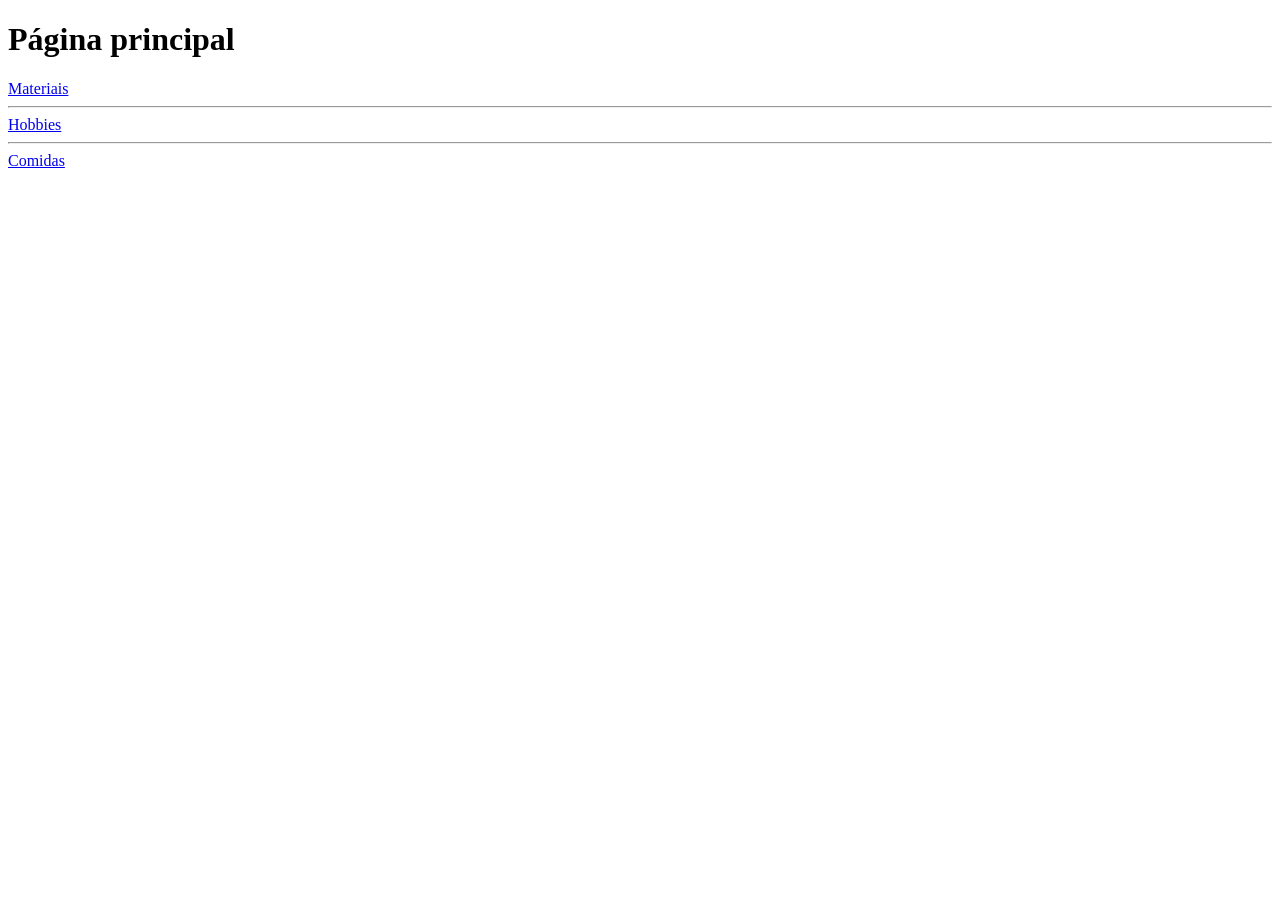
<file: index.html>
<!DOCTYPE html>
<html lang="en">
<head>
    <meta charset="UTF-8">
    <meta name="viewport" content="width=device-width, initial-scale=1.0">
    <title>Atividade</title>
</head>
<body>
    <h1>Página principal</h1>

    <a href="pagina1.html">Materiais</a>
    <hr>
    <a href="pagina2.html">Hobbies</a>
    <hr>
    <a href="pagina3.html">Comidas</a>

</body>
</html>
</file>
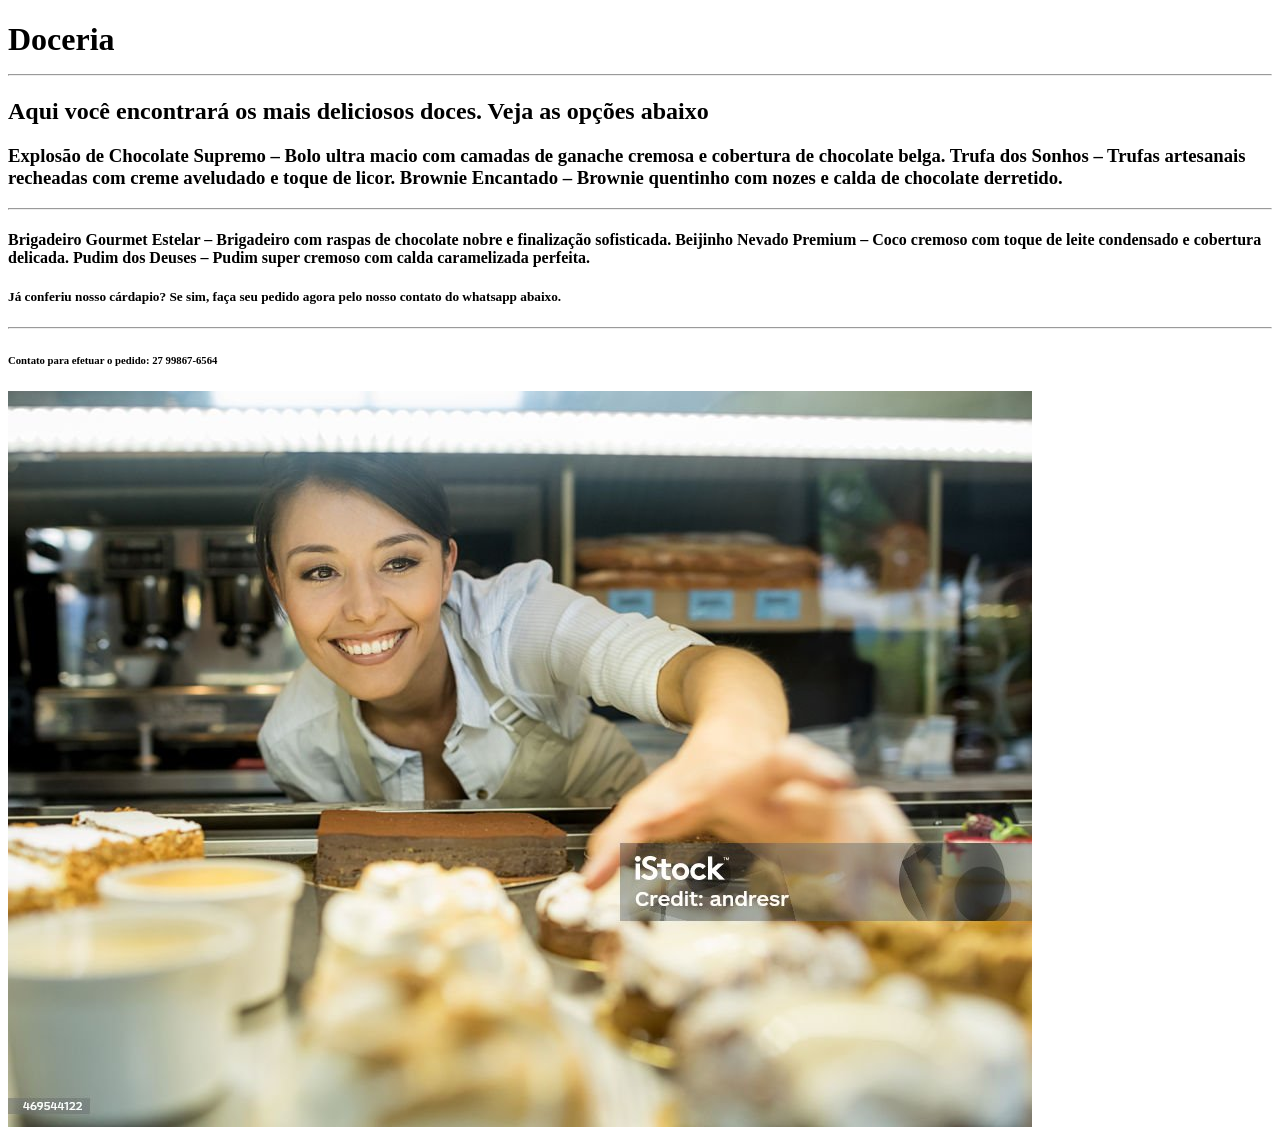
<file: index2.html>
<!DOCTYPE html>
<html lang="en">
<head>
    <meta charset="UTF-8">
    <meta name="viewport" content="width=device-width, initial-scale=1.0">
    <title>Confeitaria</title>
</head>
<body>
    <h1>Doceria
    <hr>
    <h2>Aqui você encontrará os mais deliciosos doces. Veja as opções abaixo</h2>
    <h3>Explosão de Chocolate Supremo – Bolo ultra macio com camadas de ganache cremosa e cobertura de chocolate belga.
        Trufa dos Sonhos – Trufas artesanais recheadas com creme aveludado e toque de licor.
        Brownie Encantado – Brownie quentinho com nozes e calda de chocolate derretido.</h3>
    <hr>   
    <h4>Brigadeiro Gourmet Estelar – Brigadeiro com raspas de chocolate nobre e finalização sofisticada.
        Beijinho Nevado Premium – Coco cremoso com toque de leite condensado e cobertura delicada.
        Pudim dos Deuses – Pudim super cremoso com calda caramelizada perfeita.</h4>
    <h5>Já conferiu nosso cárdapio? Se sim, faça seu pedido agora pelo nosso contato do whatsapp abaixo.</h5>
    <hr>
    <h6>Contato para efetuar o pedido: 27 99867-6564</h6>
    <img src="Doceria.jpg" alt="Mulher sorrindo enquanto mexe na vitrine de uma doceria">

</body>
</html>
</file>
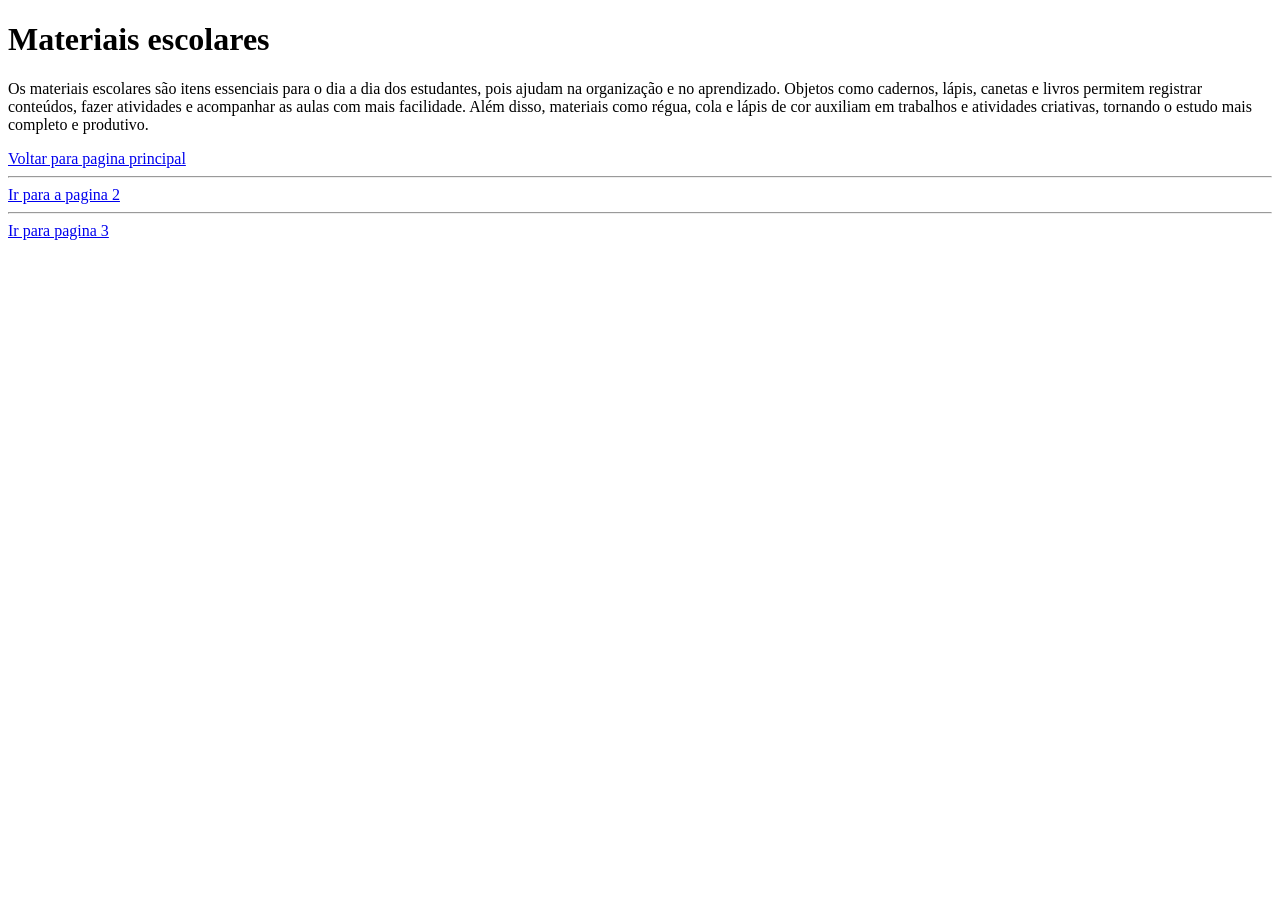
<file: pagina1.html>
<!DOCTYPE html>
<html lang="en">
<head>
    <meta charset="UTF-8">
    <meta name="viewport" content="width=device-width, initial-scale=1.0">
    <title>Atividade</title>
</head>
<body>
    <h1>Materiais escolares</h1>

    <p>
        Os materiais escolares são itens essenciais para o dia a dia dos estudantes,
         pois ajudam na organização e no aprendizado. Objetos como cadernos, lápis, 
         canetas e livros permitem registrar conteúdos, fazer atividades e acompanhar as aulas com mais facilidade.
          Além disso, materiais como régua, cola e lápis de cor auxiliam em trabalhos e atividades criativas, 
          tornando o estudo mais completo e produtivo.
    </p>

    <a href="index.html">Voltar para pagina principal</a>
    <hr>
    <a href="pagina2.html">Ir para a pagina 2</a>
    <hr>
    <a href="pagina3.html">Ir para pagina 3</a>
</body>
</html>
</file>
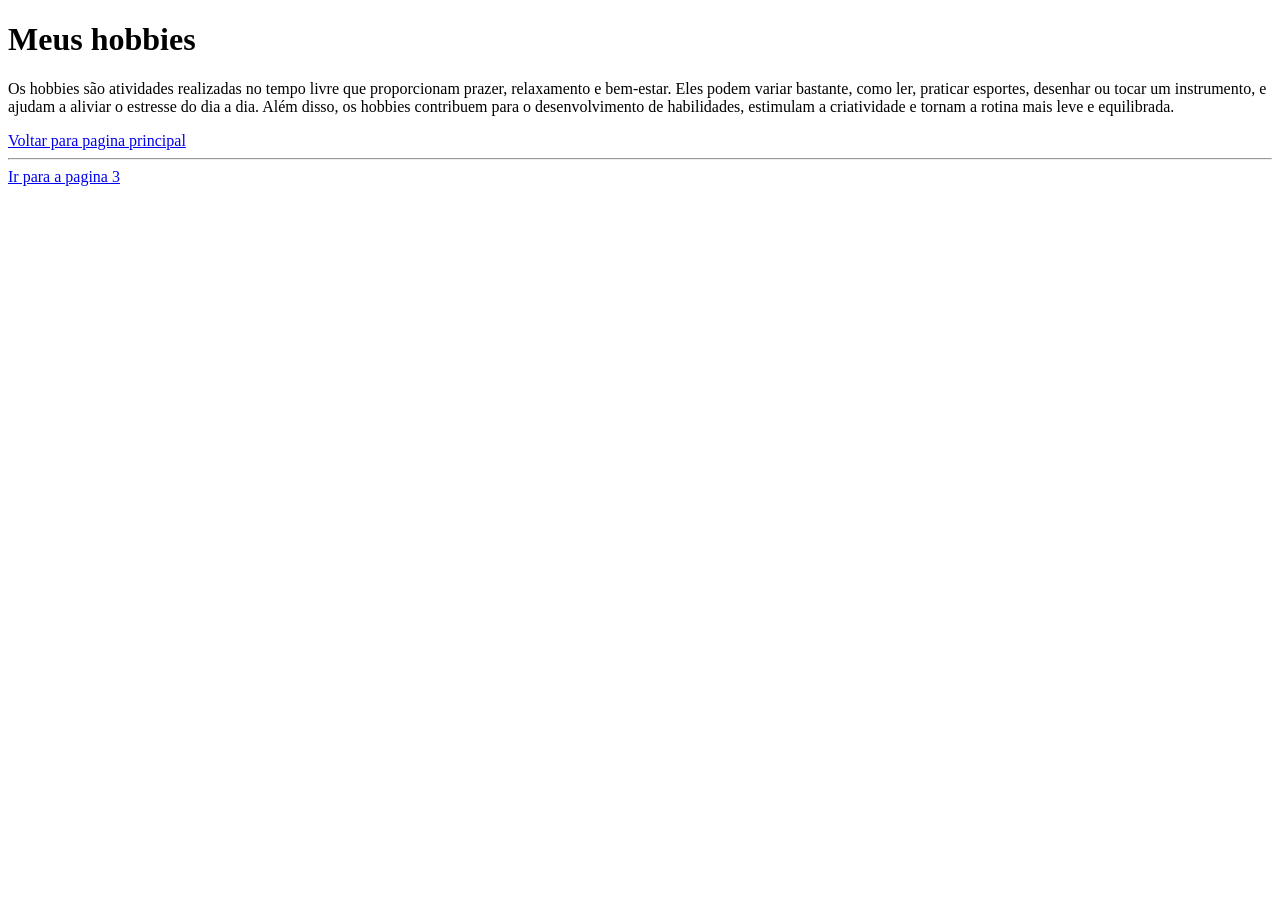
<file: pagina2.html>
<!DOCTYPE html>
<html lang="en">
<head>
    <meta charset="UTF-8">
    <meta name="viewport" content="width=device-width, initial-scale=1.0">
    <title>Atividade</title>
</head>
<body>
    <h1>Meus hobbies</h1>
    <p>Os hobbies são atividades realizadas no tempo livre que proporcionam prazer,
         relaxamento e bem-estar. Eles podem variar bastante, como ler, praticar esportes, 
         desenhar ou tocar um instrumento, e ajudam a aliviar o estresse do dia a dia. 
         Além disso, os hobbies contribuem para o desenvolvimento de habilidades, 
         estimulam a criatividade e tornam a rotina mais leve e equilibrada.
        </p>
 
        <a href="index.html">Voltar para pagina principal</a>
        <hr>
        <a href="pagina3.html">Ir para a pagina 3</a>

</body>
</html>
</file>
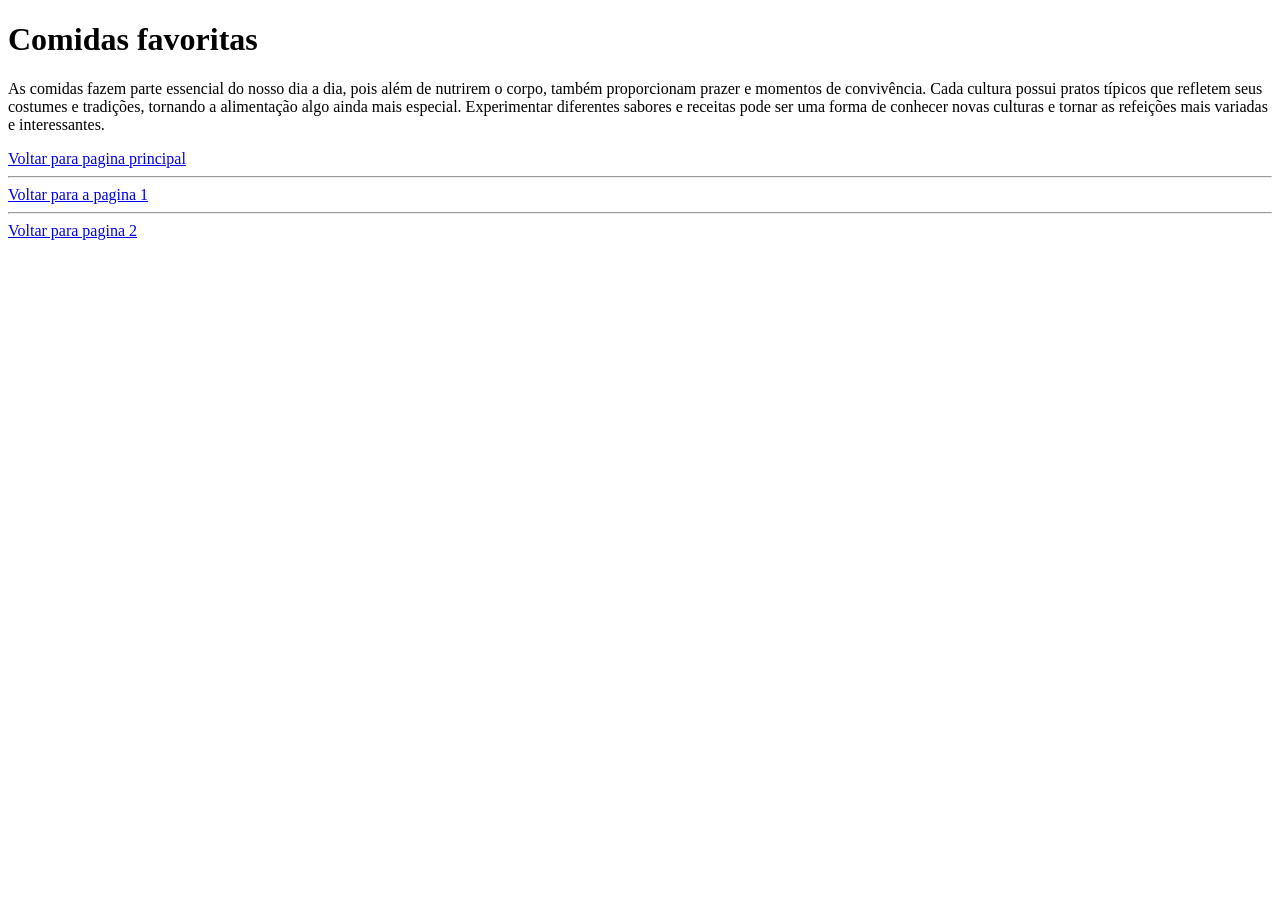
<file: pagina3.html>
<!DOCTYPE html>
<html lang="en">
<head>
    <meta charset="UTF-8">
    <meta name="viewport" content="width=device-width, initial-scale=1.0">
    <title>Atividade</title>
</head>
<body>
    <h1>Comidas favoritas</h1>
    <p>
        As comidas fazem parte essencial do nosso dia a dia, pois além de nutrirem o corpo,
         também proporcionam prazer e momentos de convivência. Cada cultura possui pratos típicos que refletem seus costumes e tradições, 
         tornando a alimentação algo ainda mais especial. 
        Experimentar diferentes sabores e receitas pode ser uma forma de conhecer novas culturas e tornar as refeições mais variadas e interessantes.
    </p>
    
    <a href="index.html">Voltar para pagina principal</a>
    <hr>
    <a href="pagina1.html">Voltar para a pagina 1</a>
    <hr>
    <a href="pagina2.html">Voltar para pagina 2</a>
    
</body>
</html>
</file>
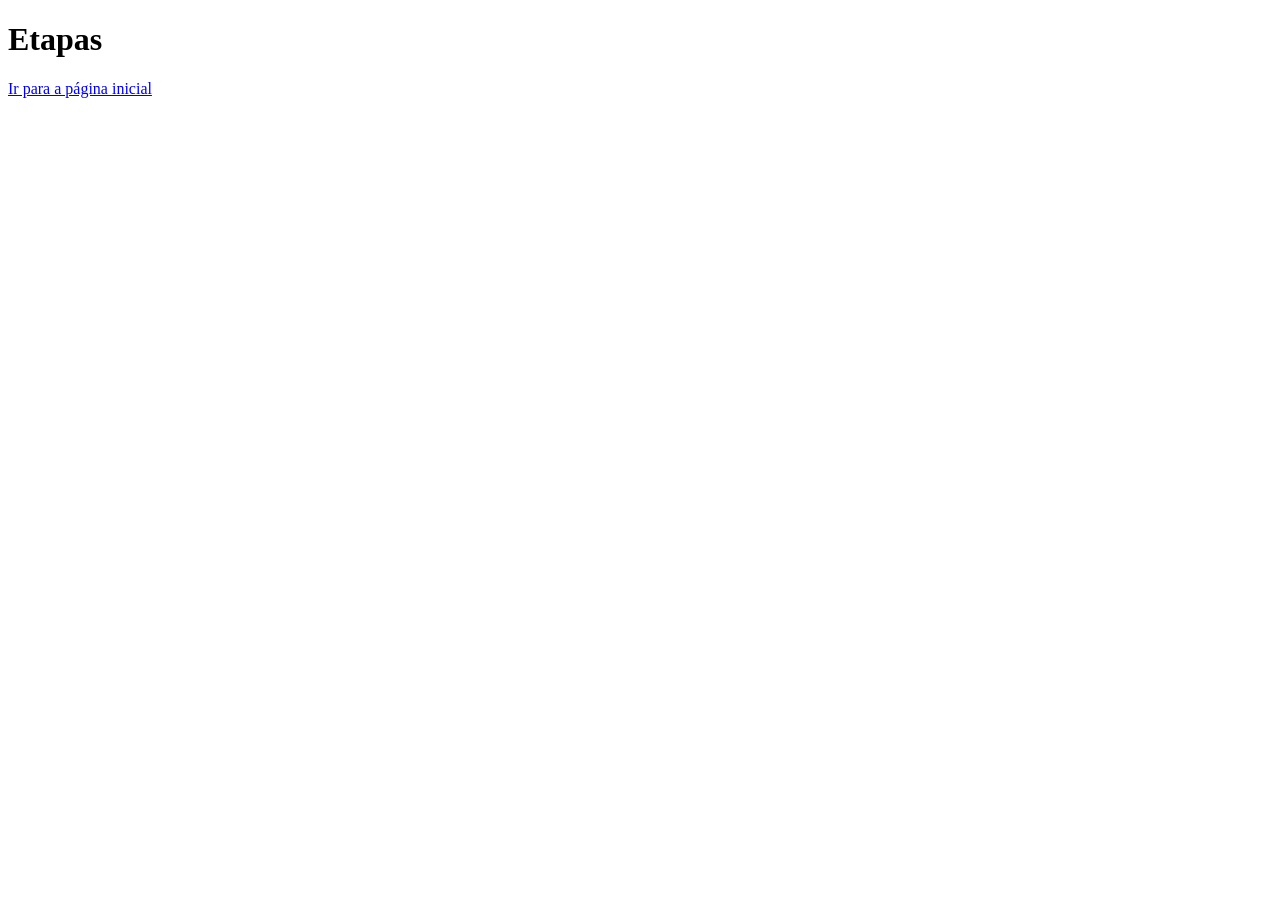
<file: Pagina4.html>
<!DOCTYPE html>
<html lang="en">
<head>
    <meta charset="UTF-8">
    <meta name="viewport" content="width=device-width, initial-scale=1.0">
    <title>Pagina 4</title>
</head>
<body>
    <h1>Etapas</h1>
    <a href="index.html">Ir para a página inicial</a>
</body>
</html>
</file>
